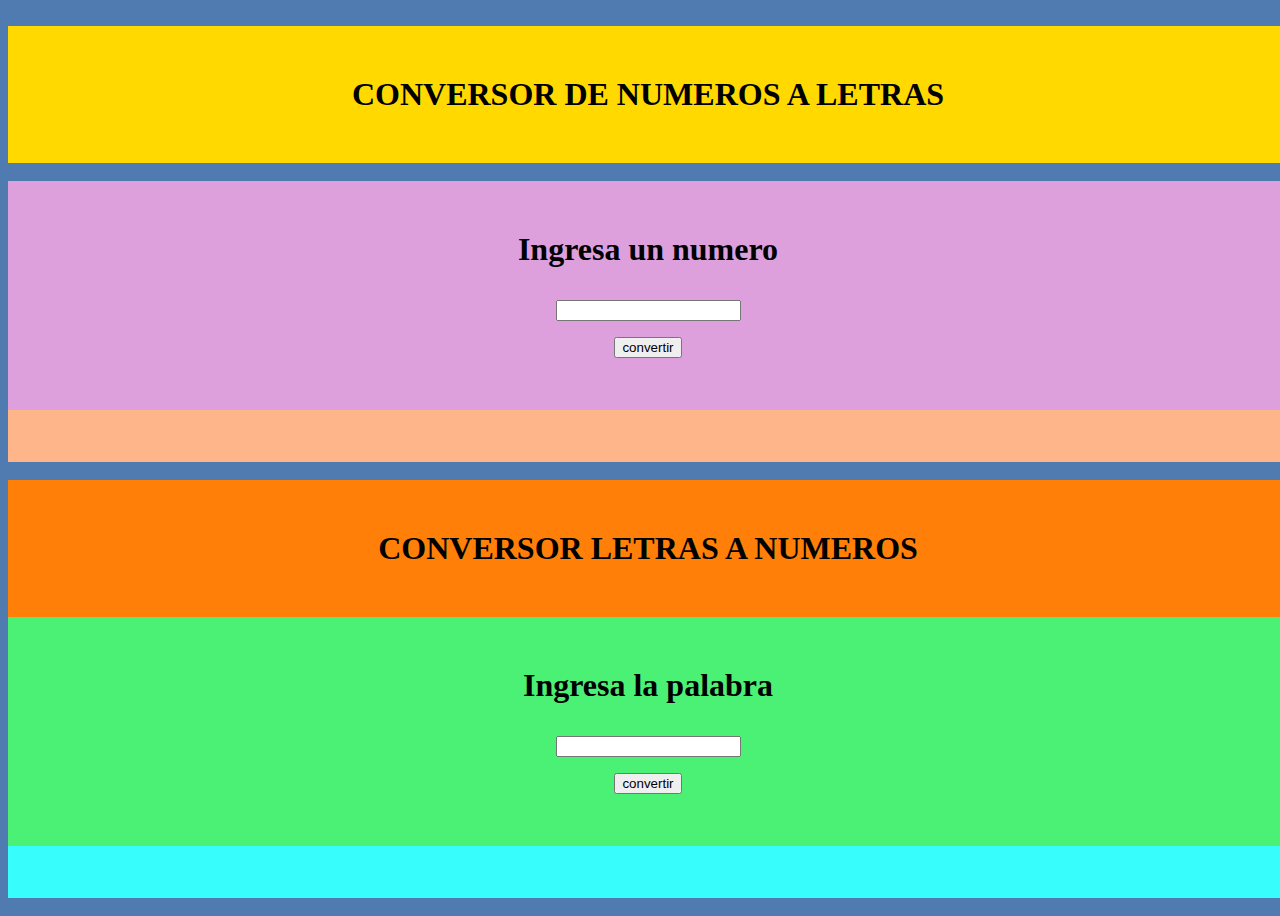
<file: Conversor/Index.html>
<!DOCTYPE html>
<html lang="en">
<head>
    <meta charset="UTF-8">
    <meta http-equiv="X-UA-Compatible" content="IE=edge">
    <meta name="viewport" content="width=device-width, initial-scale=1.0">
    <title>Document</title>
    <link href="https://cdn.jsdelivr.net/npm/bootstrap@5.0.2/dist/css/bootstrap.min.css" rel="stylesheet"
        integrity="sha384-EVSTQN3/azprG1Anm3QDgpJLIm9Nao0Yz1ztcQTwFspd3yD65VohhpuuCOmLASjC" crossorigin="anonymous">
    <link rel="stylesheet" type="text/css" href="index.css">
</head>

<body>
    <br>
    <div class="container">
        <div class="container">
            <div class="row">
                <div class="col" style="background-color: rgb(255, 217, 0);">
                    <br>
                    <h1>
                        <p align="center"> CONVERSOR DE NUMEROS A LETRAS </p>
                    </h1>
                    <br>
                </div>
            </div>
            <br>
            <div class="container">
                <div class="row">
                    <div class="row justify-content-start" style="background-color:plum">
                        <br>
                        <h1>
                            <p align="center"> Ingresa un numero </p>
                        </h1>
                        <div class="col-6">
                            <p align="center"><input type="text" id="numero" name="numero" class="test"></p>
                        </div>
                        <div class="col-6">
                            <p align="center"><button id="siguiente" onclick="Siguiente()">convertir </button><br></br>
                            </p>
                        </div>
                        <br>
                        <div class="container">
                            <div class="col-12" style="background-color:rgb(255, 181, 138)">
                                <br>
                                <p align="center"><label for="" id="muestra"></label></p>
                                <br>
                            </div>
                        </div>
                    </div>
                </div>
            </div>
            <br>
            <div class="row">
                <div class="col" style="background-color: rgb(255, 127, 8);">
                    <br>
                    <h1>
                        <p align="center"> CONVERSOR LETRAS A NUMEROS </p>
                    </h1>
                    <br>

                    <div class="row justify-content-start" style="background-color:rgb(75, 241, 116)">
                        <br>
                        <h1>
                            <p align="center"> Ingresa la palabra </p>
                        </h1>
                        <div class="col-6">
                            <p align="center"><input type="text" id="palabra" name="palabra" class="test"></p>
                        </div>
                        <div class="col-6">
                            <p align="center"><button id="siguiente" onclick="alert()">convertir </button><br></br>
                            </p>
                        </div>
                        <br>
                        <div class="container">
                            <div class="col-12" style="background-color:rgb(56, 253, 253)">
                                <br>
                                <p align="center"><label for="" id="muestranum"></label></p>
                                <br>
                            </div>
                        </div>
                    </div>
                </div>
                
            </div>
        </div>
        <br>

</body>

<script>
    function Siguiente() {
        var valores = [];
        let numero = document.getElementById('numero').value;
        console.log(numero);
        let letras = " ";
        caracteres = numero.length;
        for (let i = 0; i < caracteres; i++) {
            if (numero[i] == 0) {
                letras = "CERO";
            }
            if (numero[i] == 1) {
                letras = "UNO";
            }
            if (numero[i] == 2) {
                letras = "DOS";
            }
            if (numero[i] == 3) {
                letras = "TRES";
            }
            if (numero[i] == 4) {
                letras = "CUATRO";
            }
            if (numero[i] == 5) {
                letras = "CINCO";
            }
            if (numero[i] == 6) {
                letras = "SEIS";
            }
            if (numero[i] == 7) {
                letras = "SIETE";
            }
            if (numero[i] == 8) {
                letras = "OCHO";
            }
            if (numero[i] == 9) {
                letras = "NUEVE";
            }
            console.log(letras);
            valores[i] = letras;
        }
        document.getElementById("muestra").innerHTML = valores;
        console.log(letras);
    }
</script>
<script>

</script>
</html>
</file>
<file: Conversor/index.css>
body{
	background: #4f7bb1;
	width: 100%;
	height: 100vh;
}
</file>
